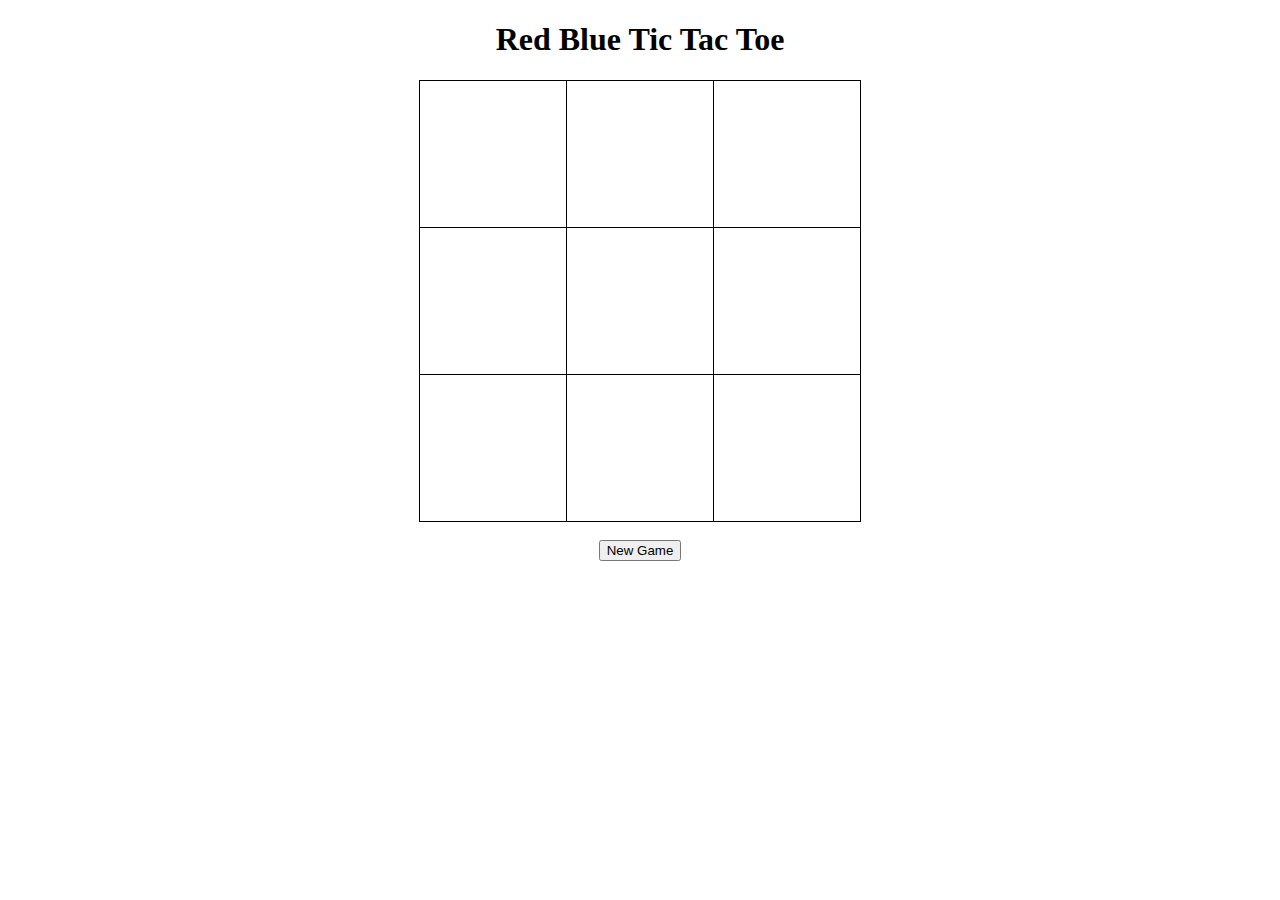
<file: ps1_KentMarina/ps1-2.html>
<!DOCTYPE html>
<html>

<head lang="en">

  <!-- the title of the page -->
  <title> PS1-2 </title>

  <!-- the metadata of the page -->
  <meta charset="UTF-8">
  <meta name="description" content="CS135 PS1-2">
  <meta name="keywords" content="HTML,CSS, Javascript">
  <meta name="author" content="Marina Kent">

  <!-- external css -->
  <link rel="stylesheet" type="text/css" href="ps1-2.css">

</head>


<!-- the body contains all of the content -->
<body>

  <!-- the header - tells us what page is about  -->
  <header>
    <h1 style="text-align:center;">Red Blue Tic Tac Toe</h1>
  </header>

  <!-- a table, containing the white/red/blue tiles. Each tile is responsible for checking if there has been a winning move when it is clicked -->
  <table class="center" id="myTable">
    <tr>
      <td id = '1' onclick="cellClick(1); checkWin(1, 2, 3); checkWin(1, 5, 9); checkWin(1, 4, 7)"></td>
      <td id = '2' onclick="cellClick(2); checkWin(2, 5, 8); checkWin(2, 1, 3)"></td>
      <td id = '3' onclick="cellClick(3); checkWin(3, 2, 1); checkWin(3, 6, 9); checkWin(3, 5, 7)"></td>
    </tr>
    <tr>
      <td id = '4' onclick="cellClick(4); checkWin(4, 1, 7); checkWin(4, 5, 6)"></td>
      <td id = '5' onclick="cellClick(5); checkWin(5, 1, 9); checkWin(5, 3, 7); checkWin(5, 2, 8); checkWin(5, 4, 6)"></td>
      <td id = '6' onclick="cellClick(6); checkWin(6, 3, 9); checkWin(6, 5, 4)"></td>
    </tr>
    <tr>
      <td id = '7' onclick="cellClick(7); checkWin(7, 4, 1); checkWin(7, 8, 9); checkWin(7, 5, 3)"></td>
      <td id = '8' onclick="cellClick(8); checkWin(8, 9, 7); checkWin(8, 5, 2)"></td>
      <td id = '9' onclick="cellClick(9); checkWin(9, 8, 7); checkWin(9, 6, 3); checkWin(9, 1, 5)"></td>
    </tr>
  </table>

<!-- break for spacing -->
  <br>

<!-- button to start a new game -->
  <div class="wrapper">
    <button type="button" onclick="reset()">New Game</button>
  </div>

<!-- all of the external javascript -->
  <script src="ps1-2.js"></script>

</body>

</html>
</file>
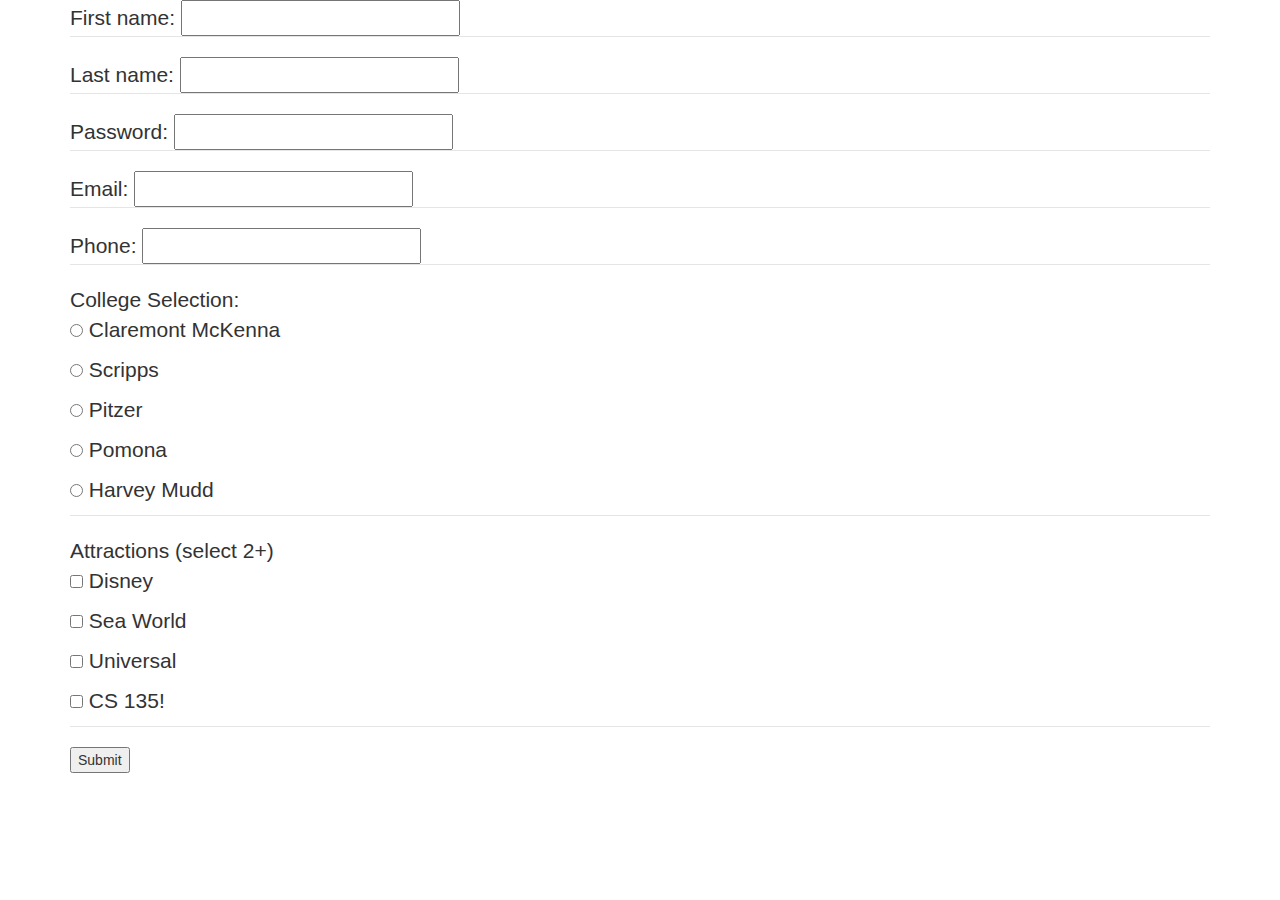
<file: ps2_Kent_Marina/validation/validate.html>
<!DOCTYPE html>
<html lang="en">
<!-- head contains info for website -->
<head>

    <meta charset="utf-8">
    <meta http-equiv="X-UA-Compatible" content="IE=edge">
    <meta name="viewport" content="width=device-width, initial-scale=1">
    <meta name="description" content="CS135 PS2-1">
    <meta name="author" content="marina kent">

    <title>Sample Registration Form</title>

    <!-- link to bootstrap -->
    <link rel="stylesheet" href="bootstrap-3.3.7-dist/css/bootstrap.min.css" >
    
    <!-- jQuery  -->
    <script src="https://ajax.googleapis.com/ajax/libs/jquery/1.12.4/jquery.min.js"></script>
    
    <!-- link to CSS  -->
    <link rel="stylesheet" href="css/validate.css">

    <!-- link to JavaScript  -->
    <script src="js/validate.js"></script>
</head>

<!-- body contains content of site -->
<body>
    <div class="container">

        <!-- form contins: username, password, email, phone number, a radio button section, and check boxes -->
        <!-- these are all validated when clicked out of them (onBlur) -->
      <fieldset>
      <form name="frmRegister" method="post" action="action_page.php" >
        
        <legend for="firstname">First name:
        <input type="text" name="firstname" value="" onBlur="validateField(this,'Your first name should only contain alphanumeric characters.', isAlphaNum)"> </legend>

        <legend for="lastname">Last name:
        <input type="text" name="lastname" value="" onBlur="validateField(this,'Your last name should only contain alphanumeric characters.', isAlphaNum)"> </legend>

        <legend for="password">Password:
        <input type="password" name="password" value="" onBlur="validateField(this,'Your password must be at least 8 character long, and have at least one number.', passCheck)"> </legend>

        <legend for="email">Email:
        <input type="txt" name="email" value="" onBlur="validateField(this,'Email must be in this format: ([a-z]@[a-z].(com, edu, gov).', isEmail)"> </legend>
    
        <legend for="phone">Phone:
        <input type="txt" name="phone" value="" onBlur="validateField(this,'Phone number is not correct format (XXX XXX XXXX).', isPhoneNum)"> </legend>


        <legend for="radColleges" id="radio1"> College Selection:
        <p><input type="radio" name="radColleges" value="Claremont McKenna" /> Claremont McKenna</p>
        <p><input type="radio" name="radColleges" value="Scripps" /> Scripps </p>
        <!-- <img width="40px" height="40px" src="images/scripps.png" /> -->
        <p><input type="radio" name="radColleges" value="Pitzer" /> Pitzer </p>
        <p><input type="radio" name="radColleges" value="Pomona" /> Pomona </p>
        <p><input type="radio" name="radColleges" value="Harvey Mudd" /> Harvey Mudd </p>
        </legend>


        <legend> Attractions (select 2+) 
        <p><input type="checkbox" name="chkAttr" value="Disney" /> Disney </p>
        <p><input type="checkbox" name="chkAttr" value="Sea World" /> Sea World </p>
        <p><input type="checkbox" name="chkAttr" value="Universal" /> Universal </p>
        <p><input type="checkbox" name="chkAttr" value="CS 40" /> CS 135! </p>
        </legend>

        <p><input type="button" value="Submit" onclick="submitValid(frmRegister, 'You must select a college.', radioCheck); submitValid(frmRegister, 'You must select at least two attractions.', checkChecks)"/></p>
  
  
    </form></fieldset>
  </div>


 
  </body>
</html>
</file>
<file: ps1_KentMarina/ps1-2.css>
/*all of the external css:*/

/*these first four are used for making sure the table and its items looks correct*/
table, th, td {
  border: 1px solid black;
  border-collapse: collapse;
}
table {
  width: 35%;
}
table.center {
  margin-left:auto; 
  margin-right:auto;
}
td {
  width: 33.33%;
  position: relative;
}
td:after {
  content: '';
  display: block;
  margin-top: 100%;
}

/*this lines up the button in the center*/
.wrapper {
  text-align: center;
}
</file>
<file: ps2_Kent_Marina/validation/css/validate.css>
.ok, .info, .error {
	padding: 0px 2px;
}

.ok {
	background: #cfc;
	border: 2px solid #9c9;
}

.info {
	background: #ffc;
	border: 2px solid #cc9;
}

.error {
	background: #fcc;
	border: 2px solid #c99;
}
</file>
